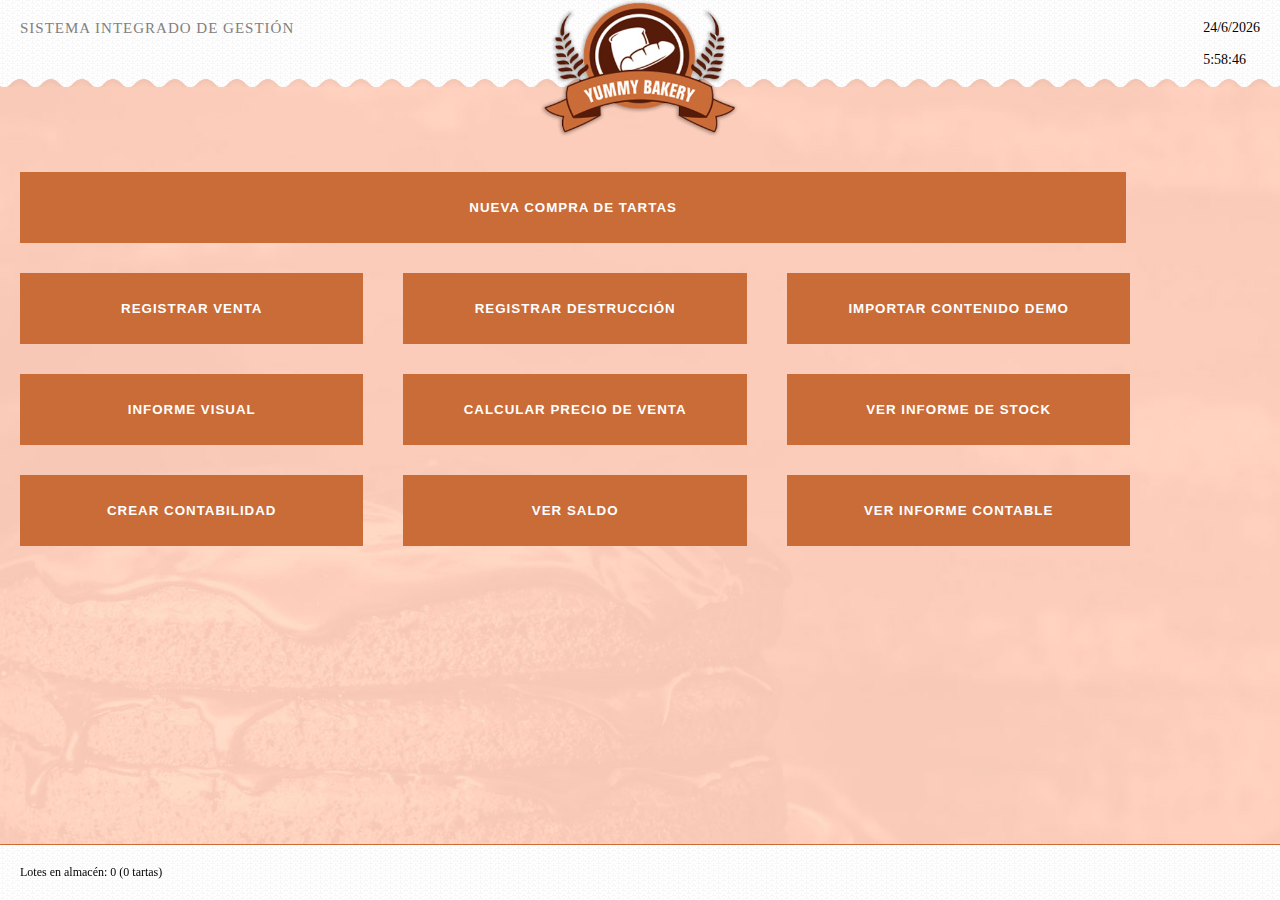
<file: index.html>
<!DOCTYPE html>
<html>
<head>
	<title>Yummy Backery | Gestión</title>
	<meta charset="UTF-8">
	<link rel="stylesheet" type="text/css" href="css/style.css">
</head>
<body class="panelGeneral" id="panelGeneral">

	<header>
		<h1>Sistema integrado de gestión</h1>
		<img src="img/logo.png" alt="Logo">
		<div class="reloj">
			<div class="fecha" name="fecha">01/01/1999</div><br>
			<div class="hora" name="hora">01:22:20</div>
		</div>
		
	</header>

	<section class="botonesPanel">
		<button id="compraLote">Nueva compra de tartas</button>
		<button id="venderTarta">Registrar venta</button>
		<button id="destruirGenero">Registrar destrucción</button>
		<button id="importarDemo">Importar contenido demo</button>
		<button id="informeVisual">Informe visual</button>
		<button id="precioVenta">Calcular precio de venta</button>
		<button id="listarStock">Ver informe de stock</button>
		<button id="crearContabilidad">Crear contabilidad</button>
		<button id="verSaldo">Ver Saldo</button>
		<button id="verCuentas">Ver informe contable</button>
	</section>
	<div id="mensajesSaldo"></div>
	<footer>
		<div>Lotes en almacén: <span id="lotesTotales">0</span> (<span id="tartasTotales">0</span> tartas)</div>		
	</footer>

	<script src="js/scripts.js"></script>	
	<script src="js/almacen.js"></script>	
</body>
</html>
</file>
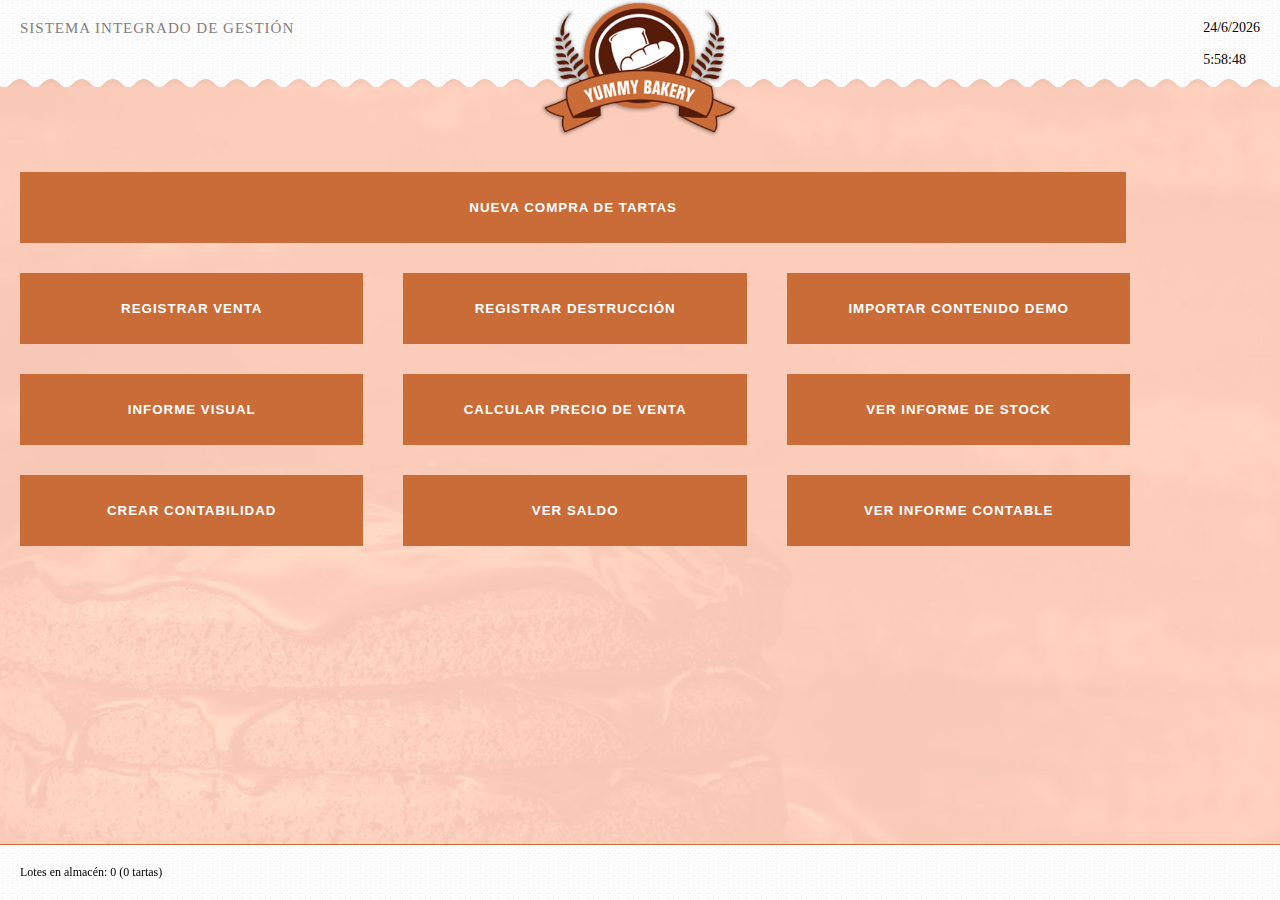
<file: paneles/calculoprecio.html>
﻿<html lang="es">
       <head>

              <meta charset="UTF-8">
              <title>Cálculo PVP</title>
              <meta name="viewport" content="width=device-width,initial-scale=1.0">
              <link rel="stylesheet" type="text/css" href="../css/style.css">
       </head>
       <body class="ventanaAuxiliar">

              <form action="gestordedatos.php" method="POST" onsubmit="return validarFormularioCalculoPrecio();">
                     <fieldset>
                            <legend>Cálculo de precio de venta</legend>
                            <br/>
                            <label>Identificador de lote
                                   <input type="text" id="lote">
                            </label>                         
                            <br/><br/>
                            <label>Cantidad de unidades a vender
                                   <input type="text" id="unidades">
                            </label>                         
                     </fieldset>
                     
                     <!-- <input type="submit" value="Enviar"> -->
              </form>

              <div id="mensajes"></div>

              <button value="enviar" class="botonenviar" onclick="validarFormularioCalculoPrecio()">BOTÓN DE DESARROLLO</button>

       <script src="../js/scripts.js"></script>
       </body>

       </body>
</html>
</file>
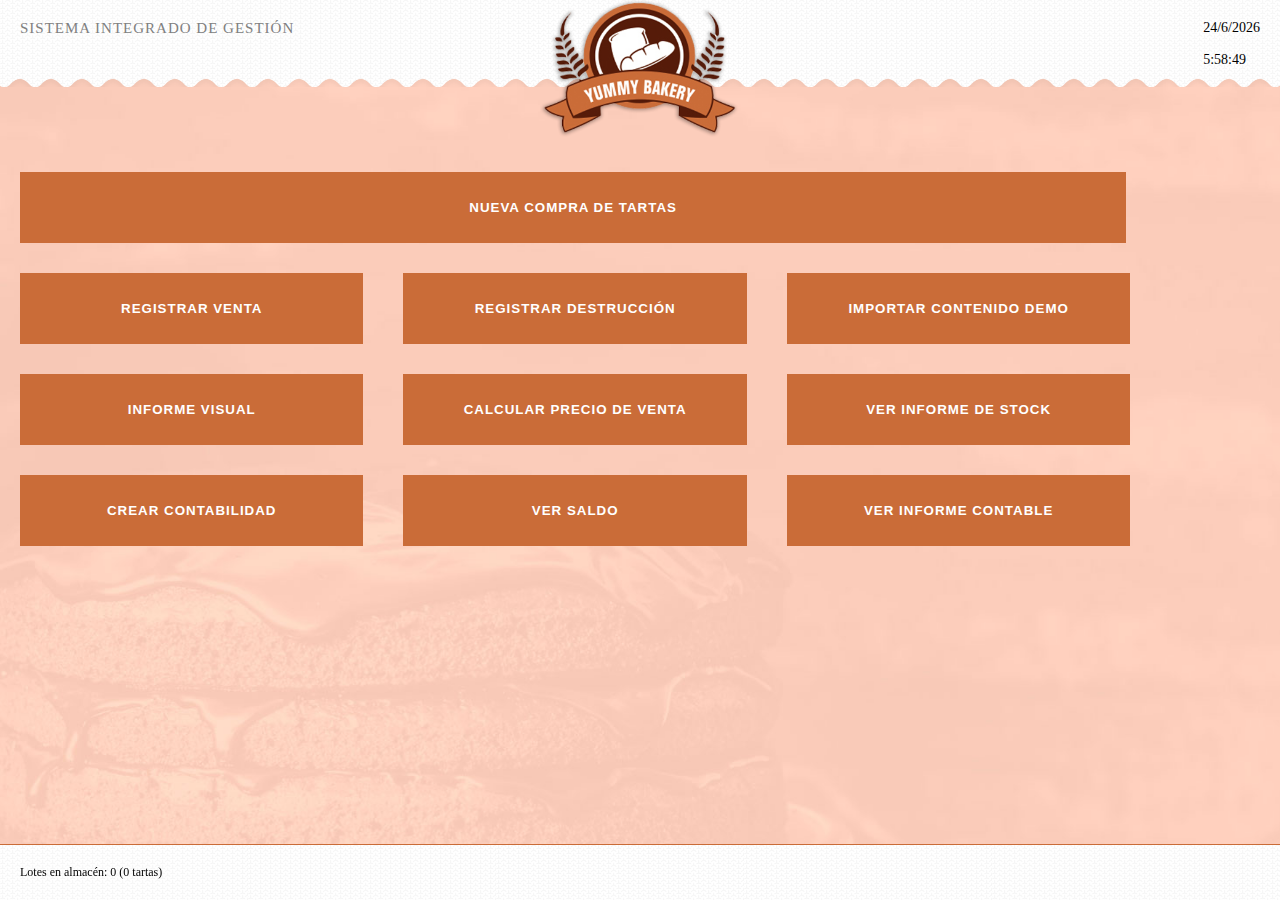
<file: paneles/compralote.html>
<html lang="es">

	<head>
		<meta charset="UTF-8">
		<title>Registro de nueva compra de tartas</title>
		<meta name="viewport" content="width=device-width,initial-scale=1.0">
		<link rel="stylesheet" type="text/css" href="../css/style.css">
	</head>

       <body class="ventanaAuxiliar" id="compralote">
		<form action="gestordedatos.php" method="POST" onsubmit="return validarFormularioCompra();">
			<fieldset>
				<legend>Nueva compra de tartas</legend>
				<br/>

				<label>Identificador de lote
					<input type="text" id="lote" placeholder="0000XX">
				</label>
				<br/><br/>

				<label>Tipo
					<select id="tipo">
						<option>Seleccionar</option>
						<option>Hojaldre</option>
						<option>Sacher</option>
						<option>Crocanti</option>
						<option>Queso</option>
					</select>
				</label>
				<br/><br/>

				<label>Clase
					<select id="clase">
						<option>Seleccionar</option>
						<option>Individual</option>
						<option>Familiar</option>
						<option>Multipiso (2 pisos)</option>
						<option>Multipiso (3 pisos)</option>
						<option>Temática</option>
					</select>
				</label>
				<br/><br/>

				<label>Modelo
					<input type="text" id="modelo" placeholder="Choco fiesta">
				</label>
				<br/><br/>

				<label>Fecha de caducidad
					<input type="text" id="fecha" placeholder="11/12/2017">
				</label>
				<br/><br/>

				<label>Unidades del lote:
					<input type="range" id="unidadesTarta" min="0" max="20" step="1" value="0">
					<span id="valorRange">0</span> tarta(s)
				</label>
				<br/><br/>

				<label>Porciones por unidad
					<select id="porciones">
						<option>Seleccionar</option>
						<option>1</option>
						<option>2</option>
						<option>3</option>
						<option>4</option>
						<option>5</option>
						<option>6</option>
						<option>7</option>
						<option>8</option>
					</select>
				</label>
				<br/><br/>				

				<label>Calidad
					<input type="radio" name="calidad" value="1">1
					<input type="radio" name="calidad" value="2">2
					<input type="radio" name="calidad" value="3">3
					<input type="radio" name="calidad" value="4">4
					<input type="radio" name="calidad" value="5">5
				</label>
				<br/><br/>

				<label>Precio total lote
					<input type="text" id="precio" placeholder="528.50">
				</label>
			</fieldset>

			<div id="errores"></div>
			<div id="mensajes"></div>
			
			<!--<input type="submit" value="Registrar">-->
		</form>		

		<button value="enviar" class="botonenviar" onclick="validarFormularioCompra()">REGISTRAR COMPRA</button>

		<script src="../js/scripts.js"></script>
		
	</body>
</html>
</file>
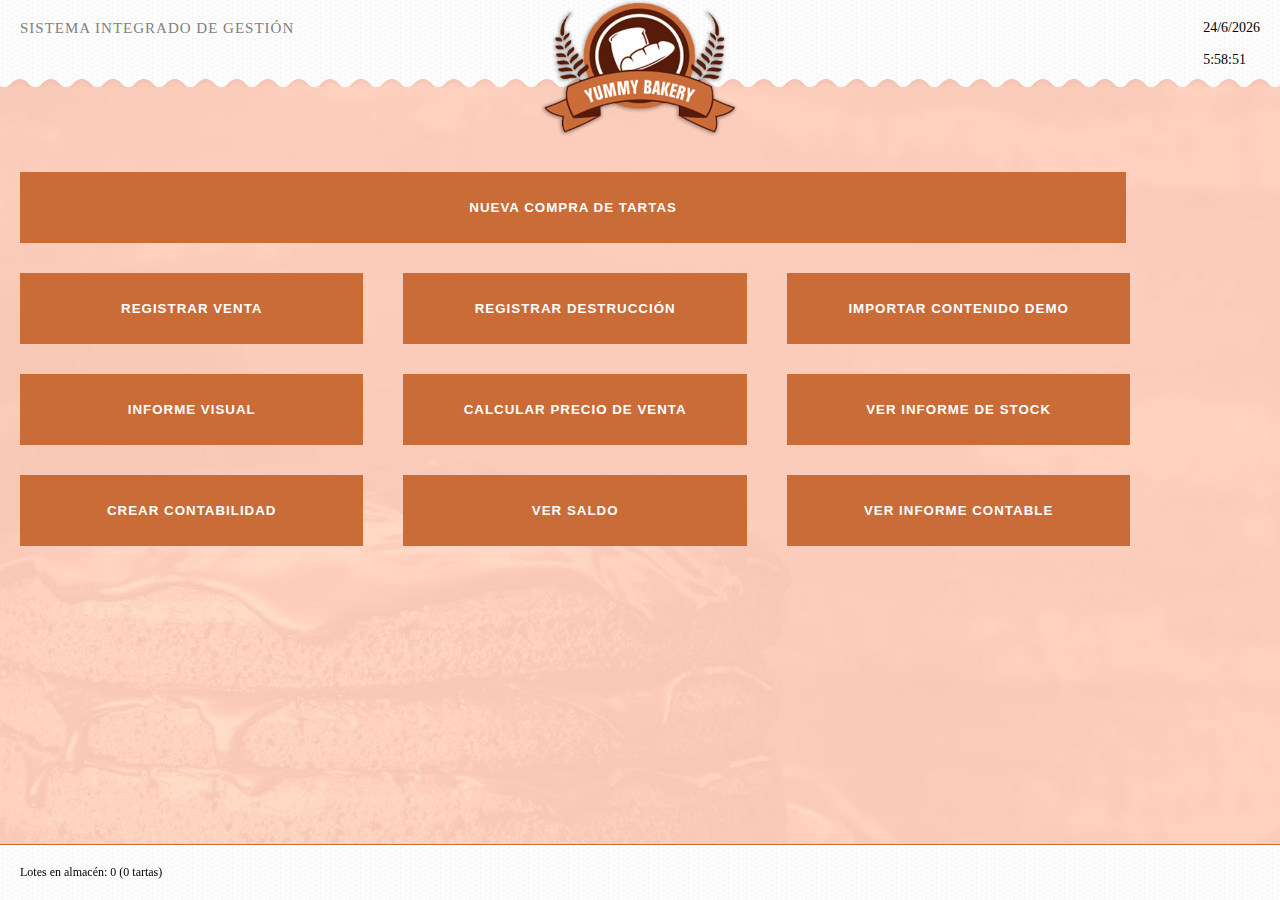
<file: paneles/destruirgenero.html>
﻿<html lang="es">
       <head>

              <meta charset="UTF-8">
              <title>Destrucción de género</title>
              <meta name="viewport" content="width=device-width,initial-scale=1.0">
              <link rel="stylesheet" type="text/css" href="../css/style.css">

       </head>
       <body class="ventanaAuxiliar">

              <form action="gestordedatos.php" method="POST" onsubmit="return validarFormularioDestruccion();">
                     <fieldset>
                            <legend>Destrucción de género</legend>
                            <br/>
                            <label>Identificador del lote
                                   <input type="text" id="lote">
                            </label>                         
                            <br/><br/>
                            <label>Destruir lote completo
                                   <input type="checkbox" id="lotecompleto">
                            </label>                         
                            <br/><br/>
                            <label id="unidadesC">Unidades a destruir
                                   <input type="text" id="unidades">
                            </label>                         
                            <br/><br/>                            
                            <label>Coste de la destrucción
                                   <input type="text" id="coste">
                            </label>
                     </fieldset>
                     
                     <!-- <input type="submit" value="Enviar"> -->
              </form>

              <div id="mensajes"></div>

              <button value="enviar" class="botonenviar" onclick="validarFormularioDestruccion()">REGISTRAR DESTRUCCIÓN</button>
              


       <script src="../js/scripts.js"></script>
       </body>


       </body>
</html>
</file>
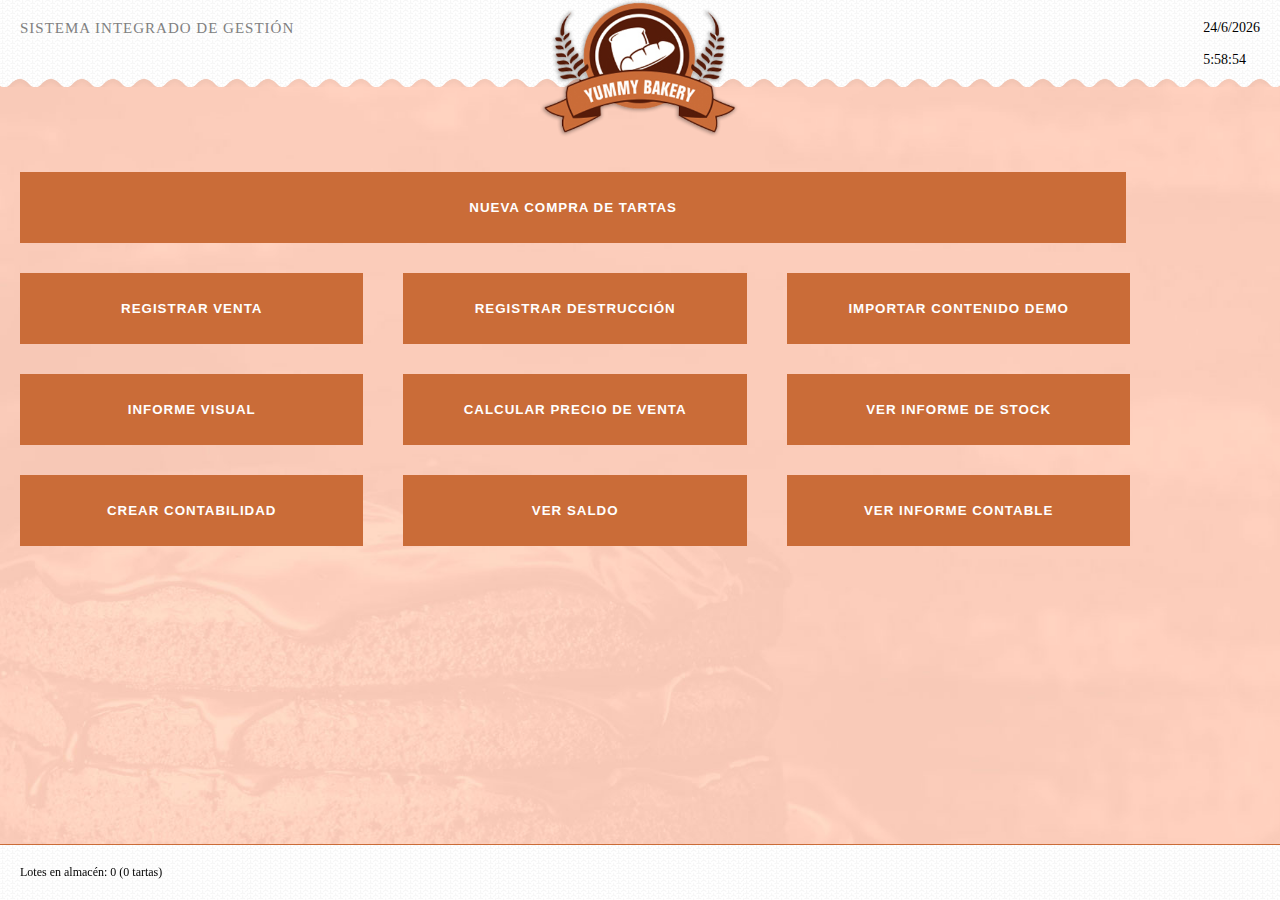
<file: paneles/informecontable.html>
﻿<html lang="es">
       <head>

              <meta charset="UTF-8">
              <title>Informe contable</title>
              <meta name="viewport" content="width=device-width,initial-scale=1.0">
              <link rel="stylesheet" type="text/css" href="../css/style.css">

       </head>
       <body class="ventanaAuxiliar">
              <h2>Informe de contabilidad</h2>
              <div id="contenidoInforme">Cargando...</div>
              <script src="../js/scripts.js"></script>
       </body>


       </body>
</html>
</file>
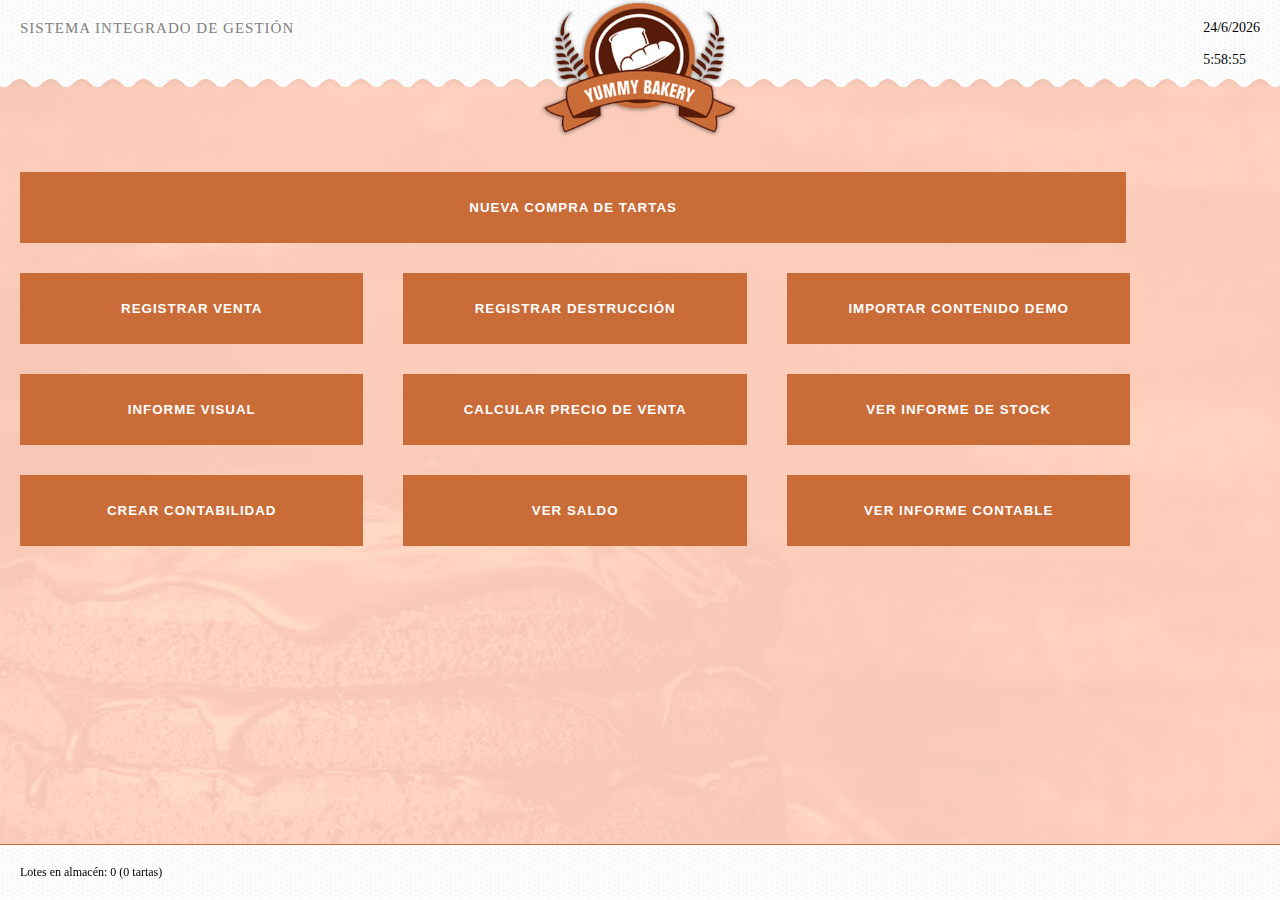
<file: paneles/informestock.html>
﻿<html lang="es">
       <head>

              <meta charset="UTF-8">
              <title>Informe stock</title>
              <meta name="viewport" content="width=device-width,initial-scale=1.0">
              <link rel="stylesheet" type="text/css" href="../css/style.css">
              <style>

              .registro[data-ocultofecha=true], .registro[data-ocultoid=true]{
                     display: none;
              }
              
              </style>

       </head>
       <body class="ventanaAuxiliar">
              <h2>Informe de stock</h2>
              <p style="margin-left: 20px;">
                     Nombre: <input id="filtronombre" onkeyup="filtrar()">  Fecha mínima: <input id="caducidad" onkeyup="filtrar()">
              </p>
              <div id="contenidoInforme">ESPACIO PARA EL INFORME...</div>
              <script src="../js/scripts.js"></script>
       </body>


       </body>
</html>
</file>
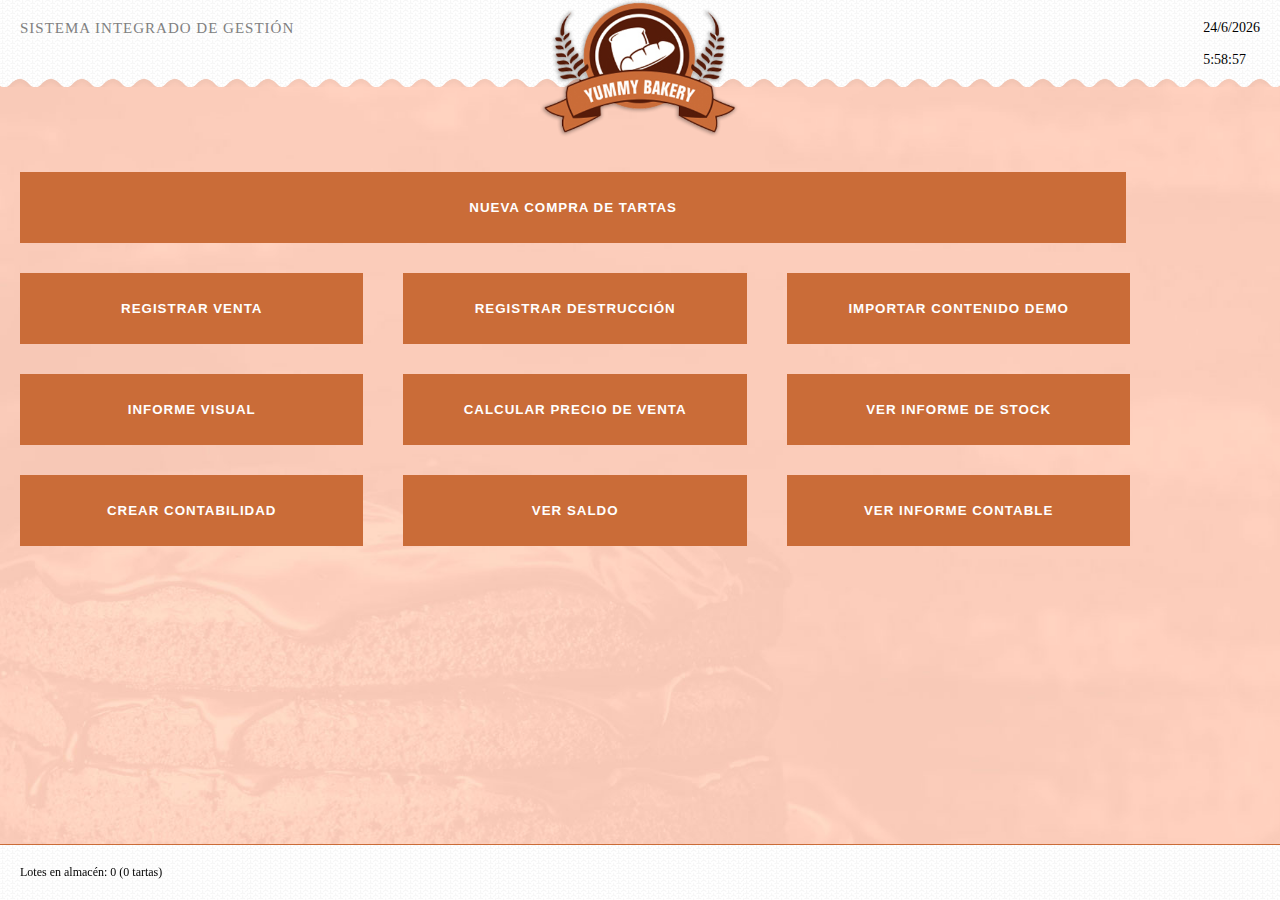
<file: paneles/ventatarta.html>
﻿<html lang="es">
       <head>

              <meta charset="UTF-8">
              <title>Venta Tartas</title>
              <meta name="viewport" content="width=device-width,initial-scale=1.0">
              <link rel="stylesheet" type="text/css" href="../css/style.css">

       </head>
       <body class="ventanaAuxiliar">

              <form action="gestordedatos.php" method="POST" onsubmit="return validarFormularioVenta();">
                     <fieldset>
                            <legend>Venta unitaria</legend>
                            <br/>
                            <label>Identificador de lote
                                   <input type="text" id="lote">
                            </label>                         
                            <br/><br/>
                            <label>Cantidad de unidades vendidas
                                   <input type="text" id="unidades">
                            </label>                         
                            <br/><br/>
                            <label>Precio final de la venta
                                   <input type="text" name="precio" id="precioFinal">
                            </label>
                     </fieldset>
                     
                     <!-- <input type="submit" value="Enviar"> -->
              </form>

              <div id="mensajes"></div>

              <button value="enviar" class="botonenviar" onclick="validarFormularioVenta()">REGISTRAR VENTA</button>

       <script src="../js/scripts.js"></script>
       </body>


       </body>
</html>
</file>
<file: css/style.css>
*{
    margin:0;
    padding:0;
}
body {
    font-family: arial;
    font-size: 14px;
    margin: 0 auto;
    min-height: 100vh;
    width: 100%;
    font-family: Lucida Console;
    background: url('../img/back.jpg') no-repeat left bottom / cover;
}
header {
    background: rgba(0, 0, 0, 0) url("../img/sprite-a.png") repeat-x scroll 0 0;
    height: 87px;
}
header img{
    margin-left: calc(50% - 100px);
    width: 200px;
}
h1{
    font-size: 15px;
    font-weight: 100;
    letter-spacing: 1px;
    margin: 20px;
    position: absolute;
    text-transform: uppercase;
    z-index: 9999;
    color: grey
}
h2{
  margin: 20px;
}
p {
  font-family: Helvetica;
}
#contenidoInforme{
  padding: 30px;
  margin: 30px;
  background: rgba(255,255,255,.8);
}
.reloj {
    margin: 20px;
    float: right;
}
footer{
    position: fixed;
    bottom: 0;
    width: 100%;
    background: rgba(0, 0, 0, 0) url("../img/sprite-a.png") repeat-x scroll 0 0;
    padding: 20px;
    font-size:12px;
    line-height: 15px;
    border-top: 1px solid #ca6c38;
}
.botonesPanel{
    overflow: auto;
    padding-top: 70px;
}
button,input[type='submit']{
    width:calc(33% - 47px);
    float:left;
    overflow: auto;
    background: #ca6c38 none repeat scroll 0 0;
    border: medium none;
    color: inherit;
    cursor: pointer;
    display: inline-block;
    font-weight: 700;
    letter-spacing: 1px;
    margin: 15px 20px;
    outline: medium none;
    padding: 25px 0px;
    position: relative;
    text-transform: uppercase;
    transition: all 0.3s ease 0s;
    border: 3px solid #ca6c38;
    color: white;
}
.botonesPanel button:nth-child(1){
    width: calc(100% - 77px);
}
button:hover,input[type='submit']:hover{
    background-color: #ffccb0;
    color: #ca6c38;
}


.ventanaAuxiliar button, .ventanaAuxiliar input[type="submit"] {
    display: block;
    float: none;
    font-weight: 300;
    margin: 10px auto;
    padding: 12px 0;
    width: 90%;
}

form {
    margin: 24px auto 0;
    width: calc(100% - 40px);
    font-family: arial;
}
fieldset{
    border: 2px solid #ca6c38;
    margin-bottom: 20px;
    padding: 10px;
}
legend{
    font-size: 20px;
    font-weight: bold;
}


input[type="text"], input[type="date"], input[type="number"], input[type="range"], select {
    border: 1px solid #ca6c38;
    float: right;
    width: 50%;
}

input[type="radio"]:first-of-type,input[type="checkbox"] {
    margin-left: 27%;
}
input[type="radio"]{
    margin: 0 5px;
}



#errores{
	background-color: red;
	color: white;
	font-weight: bold;
	text-align: center;
}

#mensajes,#textoResultado{
    background-color: rgba(0,255,0,.5);
    color: black;
    font-weight: bold;
    text-align: center;
}





#alerta{
    border-top: 1px solid grey;
    bottom: 0;
    font-weight: bold;
    left: 0;
    position: fixed;
    text-align: center;
    transform: translateY(100%);
    width: 100%;
    transition: all .3s ease-in;
    padding:20px 0;
}

#alerta[data-tipo="error"]{
    background: #F78181;
}

#alerta[data-tipo="success"]{
    background: #81F79F;
}

#alerta[data-tipo="warning"]{
    background: #D8F781;
}

#alerta.activa{
    transform: translateY(0);
}



input[type=range] {
  -webkit-appearance: none;
  width: 50%;
  border: none;
}
input[type=range]:focus {
  outline: none;
}
input[type=range]::-webkit-slider-runnable-track {
  width: 100%;
  height: 2.7px;
  cursor: pointer;
  box-shadow: 1px 1px 1px #000000, 0px 0px 1px #0d0d0d;
  background: #ca6c38;
  border-radius: 1.3px;
  border: 0.2px solid #010101;
}
input[type=range]::-webkit-slider-thumb {
  box-shadow: 1.9px 1.9px 1px #000000, 0px 0px 1.9px #0d0d0d;
  border: 1px solid #000000;
  height: 22px;
  width: 5px;
  border-radius: 2px;
  background: #ffffff;
  cursor: pointer;
  -webkit-appearance: none;
  margin-top: -9.85px;
}
input[type=range]:focus::-webkit-slider-runnable-track {
  background: #cf7b4c;
}
input[type=range]::-moz-range-track {
  width: 100%;
  height: 2.7px;
  cursor: pointer;
  box-shadow: 1px 1px 1px #000000, 0px 0px 1px #0d0d0d;
  background: #ca6c38;
  border-radius: 1.3px;
  border: 0.2px solid #010101;
}
input[type=range]::-moz-range-thumb {
  box-shadow: 1.9px 1.9px 1px #000000, 0px 0px 1.9px #0d0d0d;
  border: 1px solid #000000;
  height: 22px;
  width: 5px;
  border-radius: 2px;
  background: #ffffff;
  cursor: pointer;
}
input[type=range]::-ms-track {
  width: 100%;
  height: 2.7px;
  cursor: pointer;
  background: transparent;
  border-color: transparent;
  color: transparent;
}
input[type=range]::-ms-fill-lower {
  background: #b86131;
  border: 0.2px solid #010101;
  border-radius: 2.6px;
  box-shadow: 1px 1px 1px #000000, 0px 0px 1px #0d0d0d;
}
input[type=range]::-ms-fill-upper {
  background: #ca6c38;
  border: 0.2px solid #010101;
  border-radius: 2.6px;
  box-shadow: 1px 1px 1px #000000, 0px 0px 1px #0d0d0d;
}
input[type=range]::-ms-thumb {
  box-shadow: 1.9px 1.9px 1px #000000, 0px 0px 1.9px #0d0d0d;
  border: 1px solid #000000;
  height: 22px;
  width: 5px;
  border-radius: 2px;
  background: #ffffff;
  cursor: pointer;
  height: 2.7px;
}
input[type=range]:focus::-ms-fill-lower {
  background: #ca6c38;
}
input[type=range]:focus::-ms-fill-upper {
  background: #cf7b4c;
}

.hide{
    display: none;
}


svg {
  width: 100%;
  height: 100%;
}

path.slice{
  stroke-width:2px;
}

polyline{
  opacity: .3;
  stroke: black;
  stroke-width: 2px;
  fill: none;
}

.labelValue
{
  font-size: 60%;
  opacity: .5;
  
}

.toolTip {
    font-family: "Helvetica Neue", Helvetica, Arial, sans-serif;
    position: absolute;
    display: none;
    width: auto;
    height: auto;
    background: none repeat scroll 0 0 white;
    border: 0 none;
    border-radius: 8px 8px 8px 8px;
    box-shadow: -3px 3px 15px #888888;
    color: black;
    font: 12px sans-serif;
    padding: 5px;
    text-align: center;
}
text {
  font: 12px sans-serif;
}
</file>
